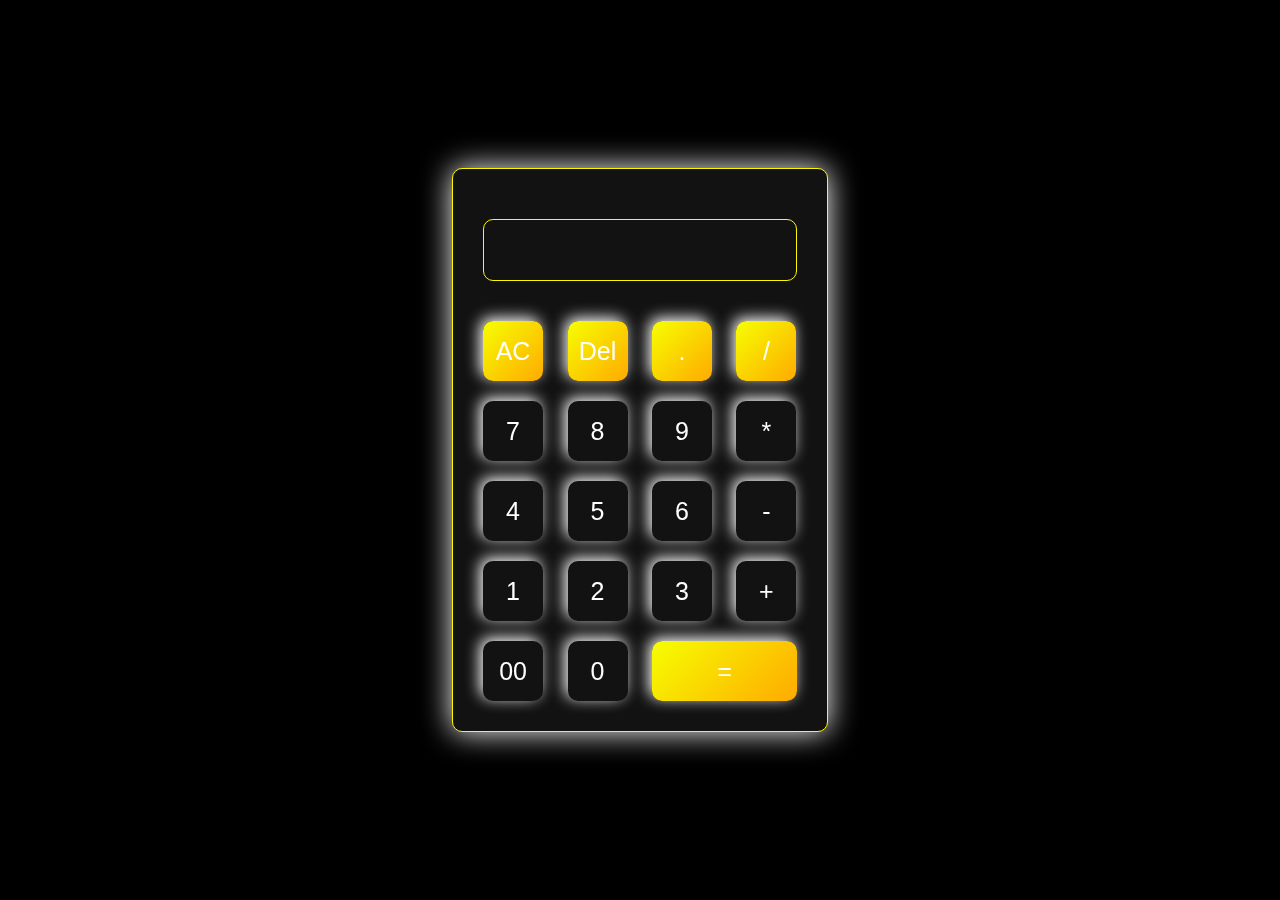
<file: index.html>
<!doctype html>
<html lang="en">
  <head>
    <meta charset="UTF-8" />
    <meta name="viewport" content="width=device-width, initial-scale=1.0" />
    <title>Document</title>
    <link rel="stylesheet" href="style.css" />
  </head>
  <body class="hi">
    <div class="container">
      <div class="culculater">
        <form action="">
          <div class="display">
            <input id="display" type="text" name="display" readonly />
          </div>
          <div>
            <input
              id="equa"
              type="button"
              value="AC"
              onclick="display.value = ''"
            />
            <input
              id="equa"
              type="button"
              value="Del"
              onclick="display.value = display.value.slice(0, -1)"
            />
            <input
              id="equa"
              type="button"
              value="."
              onclick="display.value += '.'"
            />
            <input
              id="equa"
              type="button"
              value="/"
              onclick="display.value += '/'"
            />
          </div>
          <div>
            <input type="button" value="7" onclick="display.value += '7'" />
            <input type="button" value="8" onclick="display.value += '8'" />
            <input type="button" value="9" onclick="display.value += '9'" />
            <input type="button" value="*" onclick="display.value += '*'" />
          </div>
          <div>
            <input type="button" value="4" onclick="display.value += '4'" />
            <input type="button" value="5" onclick="display.value += '5'" />
            <input type="button" value="6" onclick="display.value += '6'" />
            <input type="button" value="-" onclick="display.value += '-'" />
          </div>
          <div>
            <input type="button" value="1" onclick="display.value += '1'" />
            <input type="button" value="2" onclick="display.value += '2'" />
            <input type="button" value="3" onclick="display.value += '3'" />
            <input type="button" value="+" onclick="display.value += '+'" />
          </div>
          <div>
            <input type="button" value="00" onclick="display.value += '00'" />
            <input type="button" value="0" onclick="display.value += '0'" />
            <input
              type="button"
              value="="
              id="equa"
              class="equal"
              onclick="display.value = eval(display.value)"
            />
          </div>
        </form>
      </div>
    </div>
  </body>
</html>
</file>
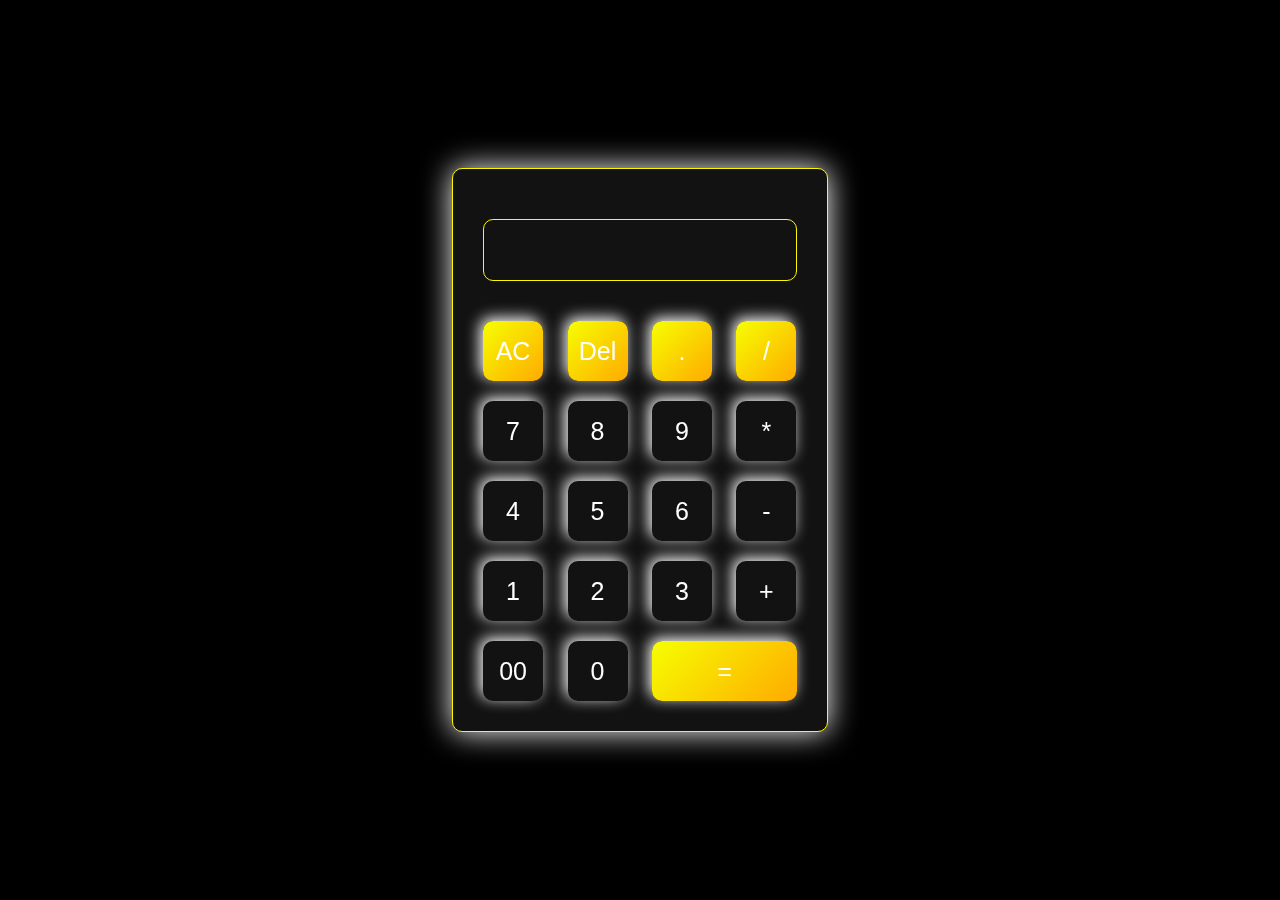
<file: culcolater.html>
<!doctype html>
<html lang="en">
  <head>
    <meta charset="UTF-8" />
    <meta name="viewport" content="width=device-width, initial-scale=1.0" />
    <title>Document</title>
    <link rel="stylesheet" href="culcolater.css" />
  </head>
  <body class="hi">
    <div class="container">
      <div class="culculater">
        <form action="">
          <div class="display">
            <input id="display" type="text" name="display" readonly />
          </div>
          <div>
            <input
              id="equa"
              type="button"
              value="AC"
              onclick="display.value = ''"
            />
            <input
              id="equa"
              type="button"
              value="Del"
              onclick="display.value = display.value.slice(0, -1)"
            />
            <input
              id="equa"
              type="button"
              value="."
              onclick="display.value += '.'"
            />
            <input
              id="equa"
              type="button"
              value="/"
              onclick="display.value += '/'"
            />
          </div>
          <div>
            <input type="button" value="7" onclick="display.value += '7'" />
            <input type="button" value="8" onclick="display.value += '8'" />
            <input type="button" value="9" onclick="display.value += '9'" />
            <input type="button" value="*" onclick="display.value += '*'" />
          </div>
          <div>
            <input type="button" value="4" onclick="display.value += '4'" />
            <input type="button" value="5" onclick="display.value += '5'" />
            <input type="button" value="6" onclick="display.value += '6'" />
            <input type="button" value="-" onclick="display.value += '-'" />
          </div>
          <div>
            <input type="button" value="1" onclick="display.value += '1'" />
            <input type="button" value="2" onclick="display.value += '2'" />
            <input type="button" value="3" onclick="display.value += '3'" />
            <input type="button" value="+" onclick="display.value += '+'" />
          </div>
          <div>
            <input type="button" value="00" onclick="display.value += '00'" />
            <input type="button" value="0" onclick="display.value += '0'" />
            <input
              type="button"
              value="="
              id="equa"
              class="equal"
              onclick="display.value = eval(display.value)"
            />
          </div>
        </form>
      </div>
    </div>
  </body>
</html>
</file>
<file: style.css>
* {
  margin: 0;
  padding: 0;
  font-family: "poppins", sans-serif;
}

.container {
  width: 100%;
  height: 100vh;
  background-color: #000000;
  display: flex;
  align-items: center;
  justify-content: center;
}
.culculater {
  background-color: #121212;
  filter: drop-shadow(0 0 10px rgba(0, 0, 0, 0.2));
  padding: 20px;
  box-shadow: 0 0 30px white;
  border-radius: 10px;
  border: 1px solid rgb(255, 247, 0);
}

.culculater form input {
  border: 0;
  outline: 0;
  width: 60px;
  height: 60px;
  border-radius: 10px;
  box-shadow: -3px -3px 15px white;
  background: transparent;
  font-size: 25px;
  color: white;
  cursor: pointer;
  margin: 10px;
}
#display {
  border: 1px solid rgb(255, 247, 0); 
}

.culculater form input:hover {
  transform: translateY(-0px);   
  border: 2px solid yellow;     
  box-shadow: 0 0 15px rgb(0, 0, 0);   
  transform: translateY(0px); 
}

.culculater:hover {
   transition: transform 0.4s ease; 
  transition: 0.5s;               
  box-shadow: 0 0 40px yellow;   
}

#equa {
  background: linear-gradient(135deg, #f6ff00, #ffaa00);
}
form .display {
  display: flex;  
  justify-content: flex-end;
  margin: 20px 0;
}
form .display input {
  text-align: right;
  flex: 1;
  font-size: 45px;
  box-shadow: none;
}
form input.equal {
  width: 145px;
}




@media screen and (max-width: 400px) {
  .culculater form input {
    width: 40px;
    height: 40px;
  }
  form input.equal {
    width: 100px;
  }
}

@media screen and (max-width: 400px) {
  .culculater form input {
    width: 40px;
    height: 40px;
  }
  form input.equal {
    width: 100px;
  }
}
</file>
<file: culcolater.css>
* {
  margin: 0;
  padding: 0;
  font-family: "poppins", sans-serif;
}

.container {
  width: 100%;
  height: 100vh;
  background-color: #000000;
  display: flex;
  align-items: center;
  justify-content: center;
}
.culculater {
  background-color: #121212;
  filter: drop-shadow(0 0 10px rgba(0, 0, 0, 0.2));
  padding: 20px;
  box-shadow: 0 0 30px white;
  border-radius: 10px;
  border: 1px solid rgb(255, 247, 0);
}

.culculater form input {
  border: 0;
  outline: 0;
  width: 60px;
  height: 60px;
  border-radius: 10px;
  box-shadow: -3px -3px 15px white;
  background: transparent;
  font-size: 25px;
  color: white;
  cursor: pointer;
  margin: 10px;
}
#display {
  border: 1px solid rgb(255, 247, 0); 
}

.culculater form input:hover {
  transform: translateY(-0px);   
  border: 2px solid yellow;     
  box-shadow: 0 0 15px rgb(0, 0, 0);   
  transform: translateY(0px); 
}

.culculater:hover {
   transition: transform 0.4s ease; 
  transition: 0.5s;               
  box-shadow: 0 0 40px yellow;   
}

#equa {
  background: linear-gradient(135deg, #f6ff00, #ffaa00);
}
form .display {
  display: flex;  
  justify-content: flex-end;
  margin: 20px 0;
}
form .display input {
  text-align: right;
  flex: 1;
  font-size: 45px;
  box-shadow: none;
}
form input.equal {
  width: 145px;
}




@media screen and (max-width: 400px) {
  .culculater form input {
    width: 40px;
    height: 40px;
  }
  form input.equal {
    width: 100px;
  }
}

@media screen and (max-width: 400px) {
  .culculater form input {
    width: 40px;
    height: 40px;
  }
  form input.equal {
    width: 100px;
  }
}
</file>
